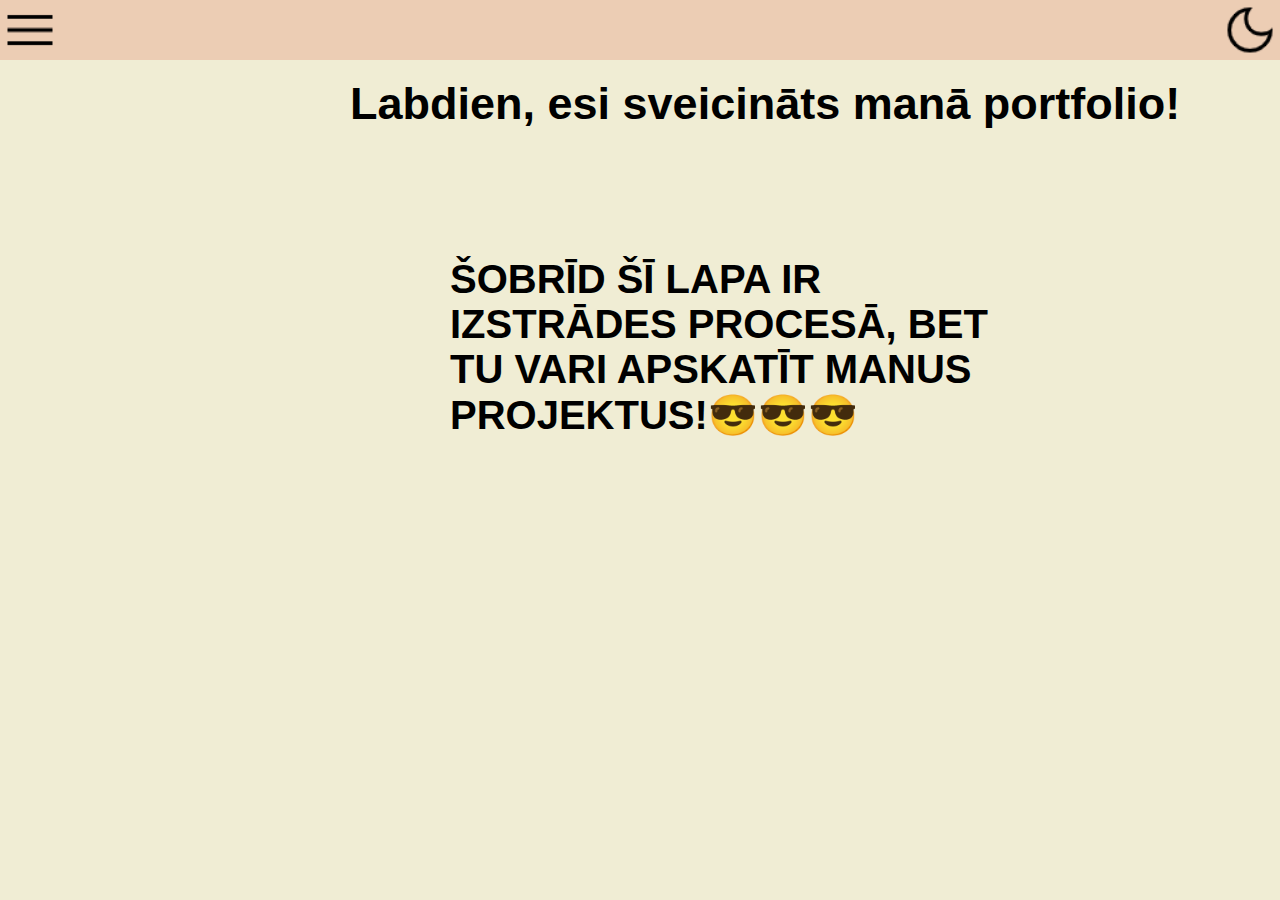
<file: index.html>
<!DOCTYPE html>
<html lang="lv" data-theme="light" id="html">
<head>
    <meta charset="UTF-8">
    <meta http-equiv="X-UA-Compatible" content="IE=edge">
    <meta name="viewport" content="width=device-width, initial-scale=1.0">
    <title></title>
    <link rel="stylesheet" href="style.css">
    <script src="script.js"defer></script>>
</head>
<body>
    <header>


<input type="checkbox" id="toggle-menu"/>        
<img src="menu.png">
<ul>
    <li>
        <a href="index.html">SĀKUMS</a>
        <a href="par-mani.html">PAR MANI</a>
        <a href="mani-projekti.html">MANI PROJEKTI</a>
        <a href="kontakti.html">KONTAKTI</a>
    </li>
</ul>



<input type="checkbox" id="toggle-theme"/>
<img src="darkmode.png" id="theme-icon">



    </header>
    <main>
    <div><h4>Labdien, esi sveicināts manā portfolio!</h4></div>
    <h5>ŠOBRĪD ŠĪ LAPA IR IZSTRĀDES PROCESĀ, BET TU VARI APSKATĪT MANUS PROJEKTUS!😎😎😎</h5>
    </main>
</body>
</html>
</file>
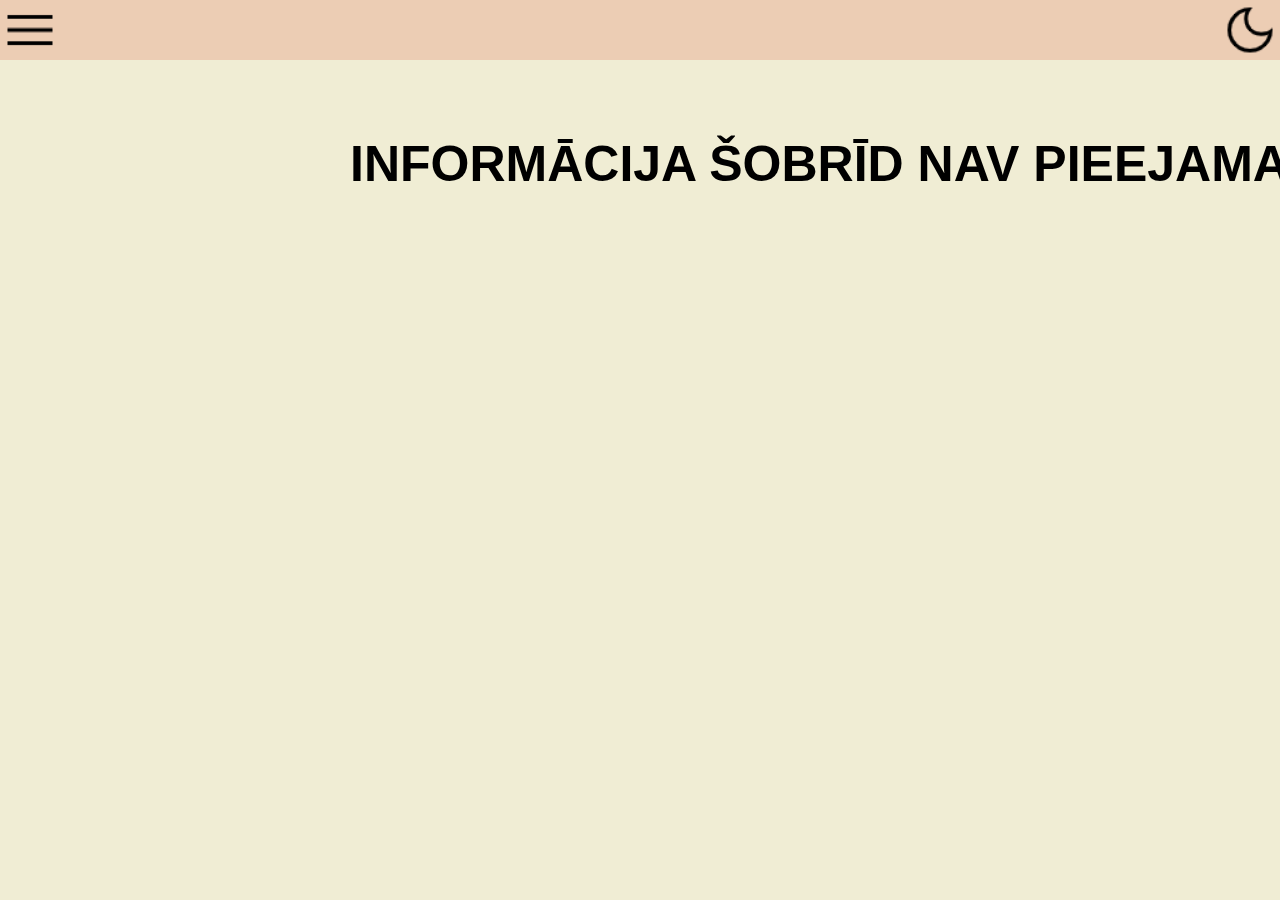
<file: kontakti.html>
<!DOCTYPE html>
<html lang="lv" data-theme="light" id="html">
<head>
    <meta charset="UTF-8">
    <meta http-equiv="X-UA-Compatible" content="IE=edge">
    <meta name="viewport" content="width=device-width, initial-scale=1.0">
    <title>Kontakti</title>
    <link rel="stylesheet" href="style.css">
    <script src="script.js"defer></script>>
</head>
<head>
    
  </head>

<body>
    <header>


<input type="checkbox" id="toggle-menu"/>        
<img src="menu.png">
<ul>
    <li>
        <a href="index.html">SĀKUMS</a>
        <a href="par-mani.html">PAR MANI</a>
        <a href="mani-projekti.html">MANI PROJEKTI</a>
        <a href="kontakti.html">KONTAKTI</a>
    </li>
</ul>



<input type="checkbox" id="toggle-theme"/>
<img src="darkmode.png" id="theme-icon">



    </header>
    <main>
<h6>INFORMĀCIJA ŠOBRĪD NAV PIEEJAMA!</h6>
    </main>
</body>
</html>
</file>
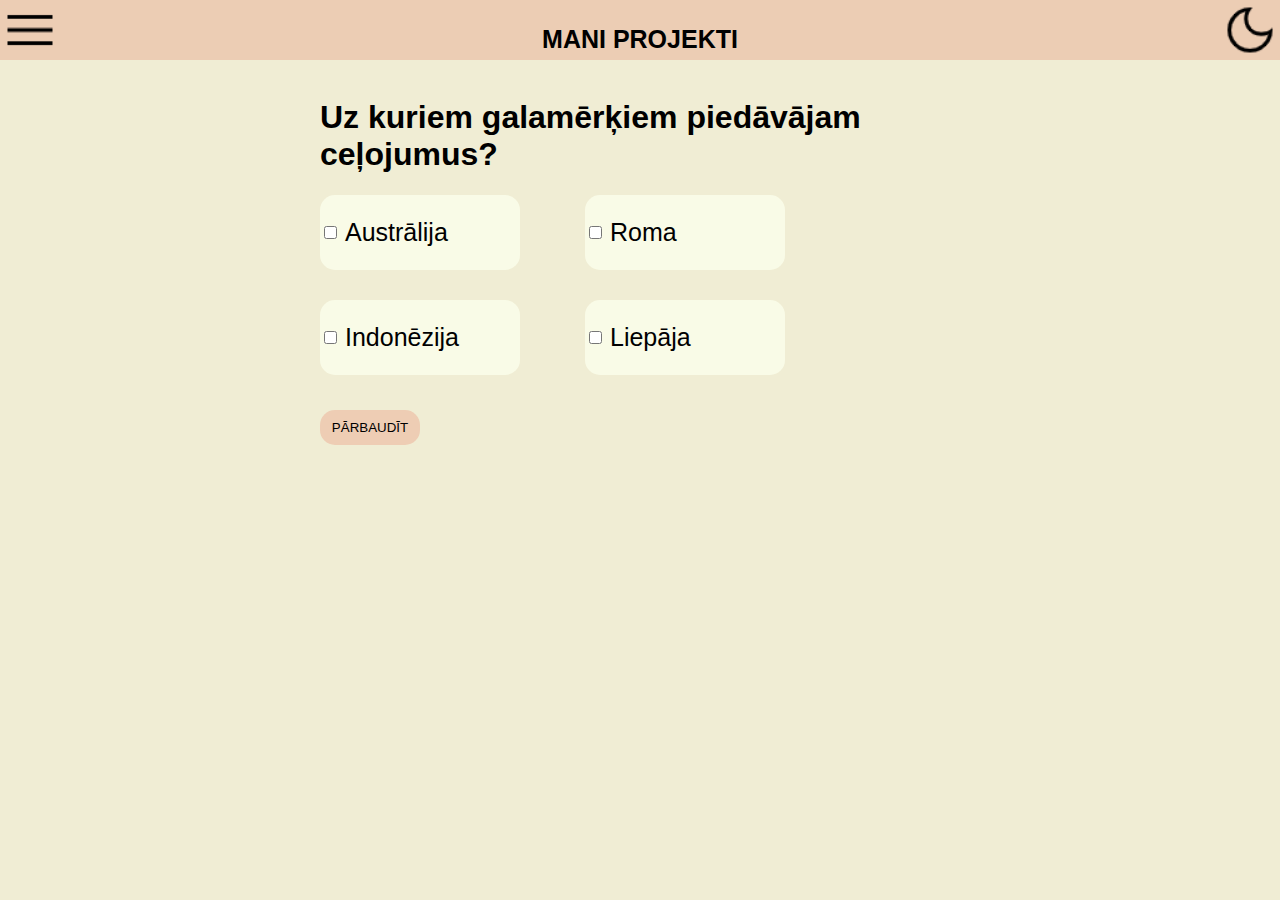
<file: mani-projekti.html>
<!DOCTYPE html>
<html lang="lv" data-theme="light" id="html">
<head>
    <meta charset="UTF-8">
    <meta http-equiv="X-UA-Compatible" content="IE=edge">
    <meta name="viewport" content="width=device-width, initial-scale=1.0">
    <title>Mani Projekti</title>
    <link rel="stylesheet" href="style.css">
    <script src="script.js"defer></script>>
</head>
<body>
</head>
<body>
    <header>
        <input type="checkbox" id="toggle-menu"/>        
        <img src="menu.png">
        <h3>MANI PROJEKTI</h3>
        <ul>
            <li>
                <a href="index.html">SĀKUMS</a>
                <a href="par-mani.html">PAR MANI</a>
                <a href="mani-projekti.html">MANI PROJEKTI</a>
                <a href="kontakti.html">KONTAKTI</a>
            </li>
        </ul>
    
        <input type="checkbox" id="toggle-theme"/>
        <img src="darkmode.png" id="theme-icon">
    </header>

    <body id="body">
        
        <main>

          <div id="supergrid">
            <h1>Uz kuriem galamērķiem piedāvājam ceļojumus?</h1>
            <div id="box-grid">
              <div id="australia">
                <input type="checkbox" name="check" id="check1" /><label for="check1"
                  >Austrālija</label
                >
              </div>
              <div id="rome">
                <input type="checkbox" name="checkfalse" id="check2" /><label
                  for="check2"
                  >Roma</label
                >
              </div>
              <div id="indonesia">
                <input type="checkbox" name="check" id="check3" /><label for="check3"
                  >Indonēzija</label
                >
              </div>
              <div id="liepaja">
                <input type="checkbox" name="check" id="check4" /><label for="check4"
                  >Liepāja</label
                >
              </div>
            </div>
            
            <div id="poga">
              <button type="button" onclick="getValue()">PĀRBAUDĪT</button>
            </div>
            <div id="atbilde">
              <p id="1"></p>
            </div>
          </div>
        </main>
      </body>
</body>
    
</body>
</html>
</file>
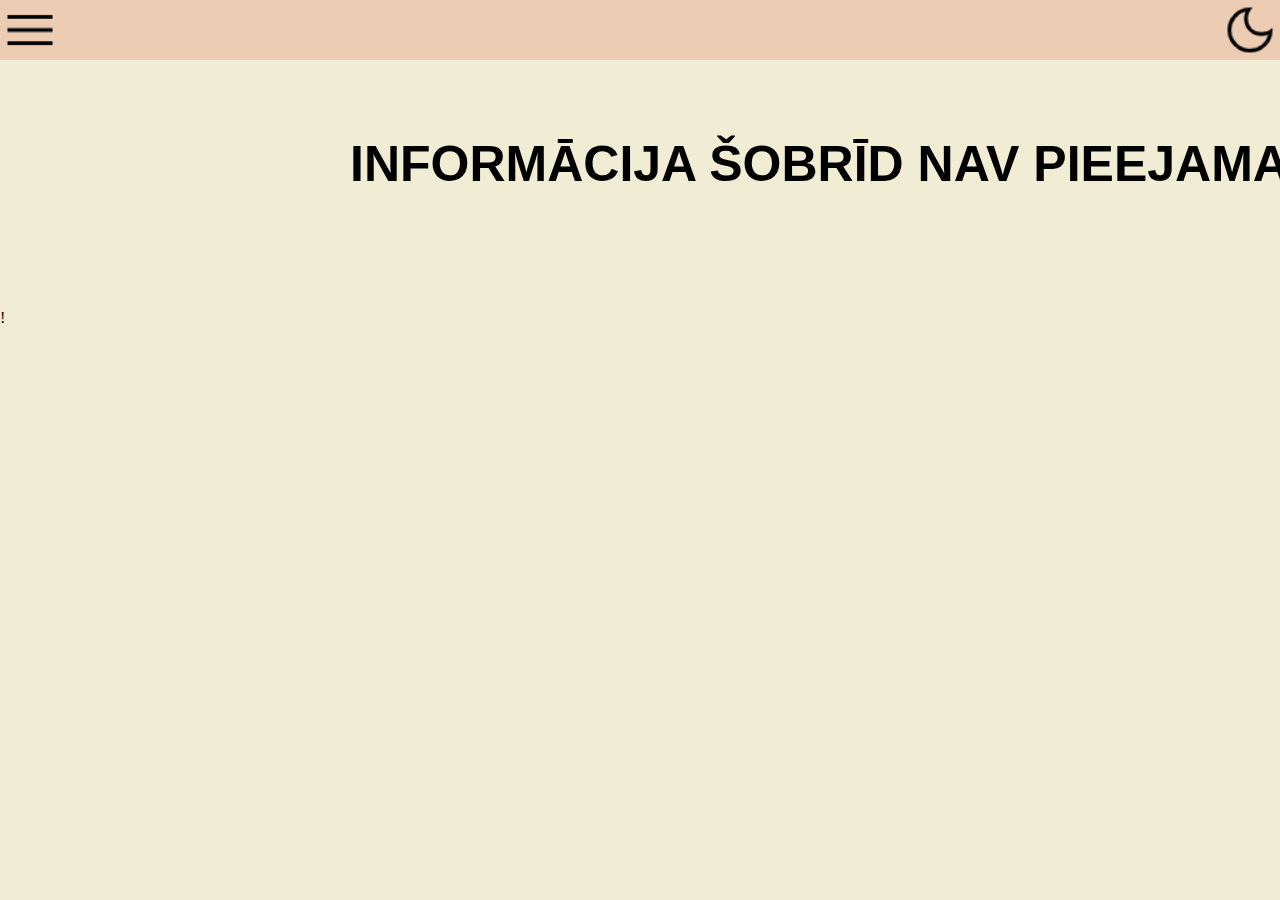
<file: par-mani.html>
<!DOCTYPE html>
<html lang="lv" data-theme="light" id="html">
<head>
    <meta charset="UTF-8">
    <meta http-equiv="X-UA-Compatible" content="IE=edge">
    <meta name="viewport" content="width=device-width, initial-scale=1.0">
    <title>Sākums</title>
    <link rel="stylesheet" href="style.css">
    <script src="script.js"defer></script>>
</head>
<head>
    
  </head>

<body>
    <header>


<input type="checkbox" id="toggle-menu"/>        
<img src="menu.png">
<ul>
    <li>
        <a href="index.html">SĀKUMS</a>
        <a href="par-mani.html">PAR MANI</a>
        <a href="mani-projekti.html">MANI PROJEKTI</a>
        <a href="kontakti.html">KONTAKTI</a>
    </li>
</ul>



<input type="checkbox" id="toggle-theme"/>
<img src="darkmode.png" id="theme-icon">



    </header>
    <main>
<h6>INFORMĀCIJA ŠOBRĪD NAV PIEEJAMA!</h6>
    </main>
</body>
</html>

!
</file>
<file: style.css>
html {
    --header-height: 60px;
    --box-height: 75px;
    --box-width: 200px;
    --box-radius: 15px;
}
html[data-theme="light"]{
    --primary-color: #eecdb4;
    --body-color: #f0edd4;
    --box-color: #f9fbe7;
    --text-color: black;
    --sun: block;
    --moon: none;

}html[data-theme="dark"]{
    --primary-color: #5c469c;
    --body-color: #1d267d;
    --box-color: #0c134f;
    --text-color: white;
    --sun: none;
    --moon: block;
}
/* -------------------------------------------- */
html mani-projekti {
    --header-height: 60px;
}
html[data-theme="light"]{
    --krasa: rgb(236, 205, 180);
    background-color: rgb(240, 237, 212);
}html[data-theme="dark"]{
    --krasa: rgb(92,70,156);
    background-color: rgb(29,38,125);
}
/* -------------------------------------------- */
body {
    margin: 0;
}

header{
    width: 100vw;
    height: var(--header-height);
    background-color: var(--krasa);
    position: fixed;
    top: 0;
    left: 0;
    z-index: 2;
    display: flex;
    justify-content: space-between;
}
/* -------------------------------------------- */
header mani-projekti{
    width: 100vw;
    height: var(--header-height);
    background-color: var(--krasa);
    position: fixed;
    top: 0;
    right: 0;
    z-index: 2;
    display: flex;
    justify-content: space-between;
}

/* -------------------------------------------- */
main {
    margin-top: var(--header-height);
}

h1{
    color: var(--krasa);
}
p{
    color: var(--krasa);
}
h2{
    color: var(--krasa);
}
body[data-theme="dark"] {
    background-color: #1D267D;

  }
  
body[data-theme="light"] {
    background-color: #F0EDD4;
    color: black;
}
#toggle-menu {
    position: absolute;
    top: 0;
    left: 0;
    width: 50px;
    height: 50px;
    opacity: 0;
}



li  {
    position: absolute;
    background-color: var(--krasa);
    color: black;
    padding: 25px;
    font-size: 25px;
    height: 645px;
    border: none;
    left: 0;
    top: 43.9px;

}

a {
    color: var(--burti);
    margin-right: 30px;
    text-decoration: none;
    font-family: sans-serif;
    font-size: 20px;
    

}
#toggle-theme {
    position: absolute;
    top: 0;
    right: 0;
    width: 50px;
    height: 50px;
    opacity: 0;
}
ul {
    position: absolute;
    display: none; 
}
ul.show {
    display: block;
  }
  body {
    margin: 0;
    background-color: var(--body-color);
  }
/* -------------------------------------------------------------- */

h3{
    font-family: sans-serif;
    font-size: 25px;
    color: var(--text-color);
}
  main {
    margin-top: var(--header-height);
  }
  
  p {
    color: var(--text-color);
  }
  h1 {
    color: var(--text-color);
    font-family: sans-serif;
  }
  h2 {
    color: var(--text-color);
    font-family: sans-serif;
  }
  label {
    color: var(--text-color);

  }
  #australia {
    background-color: var(--box-color);
    height: var(--box-height);
    width: var(--box-width);
    border-radius: var(--box-radius);
    grid-column: 1;
    grid-row: 1;
    align-items: center;
    display: flex;
    gap: 5px;
    font-family: sans-serif;
  }
  #rome {
    background-color: var(--box-color);
    height: var(--box-height);
    width: var(--box-width);
    border-radius: var(--box-radius);
    grid-column: 2;
    grid-row: 1;
    align-items: center;
    display: flex;
    gap: 5px;
    font-family: sans-serif;
  }
  #indonesia {
    background-color: var(--box-color);
    height: var(--box-height);
    width: var(--box-width);
    border-radius: var(--box-radius);
    grid-column: 1;
    grid-row: 2;
    align-items: center;
    display: flex;
    gap: 5px;
    font-family: sans-serif;
  
  }
  #liepaja {
    background-color: var(--box-color);
    height: var(--box-height);
    width: var(--box-width);
    border-radius: var(--box-radius);
    grid-column: 2;
    grid-row: 2;
    align-items: center;
    display: flex;
    gap: 5px;
    font-family: sans-serif;
  }
  #box-grid {
    display: grid;
    grid-template-columns: 2;
    grid-template-rows: 2;
    width: 500px;
    gap: 30px;
  }
  button {
    background-color: var(--primary-color);
    color: var(--text-color);
    border: none;
    border-radius: var(--box-radius);
    width: 100px;
    height: 35px;
    margin-top: 35px;
    font-family: sans-serif;
  }
  #toggle-theme {
    width: 50px;
    opacity: 0%;
  }
  #sun {
    display: var(--sun);
  }
  #moon {
    display: var(--moon);
  }
  #supergrid{
    display: grid;
    justify-content: center;
    justify-items: left;
    grid-template-columns:0.5fr;
    grid-template-rows: 2fr;
  }
  label{
    font-size: 25px;
  }
h4{
    font-family: sans-serif;
    font-size: 45px;
    color: var(--text-color);
    align-items: center;
    position: relative;
    left: 350px;
}
h5{
    font-family: sans-serif;
    font-size: 40px;
    color: var(--text-color);
    align-items: center;
    position: absolute;
    left: 450px; 
    width: 600px;
    height: 500px;
}
h6{
    font-family: sans-serif;
    font-size: 50px;
    color: var(--text-color);
    align-items: center;
    position: relative;
    left: 350px; 
}
</file>
